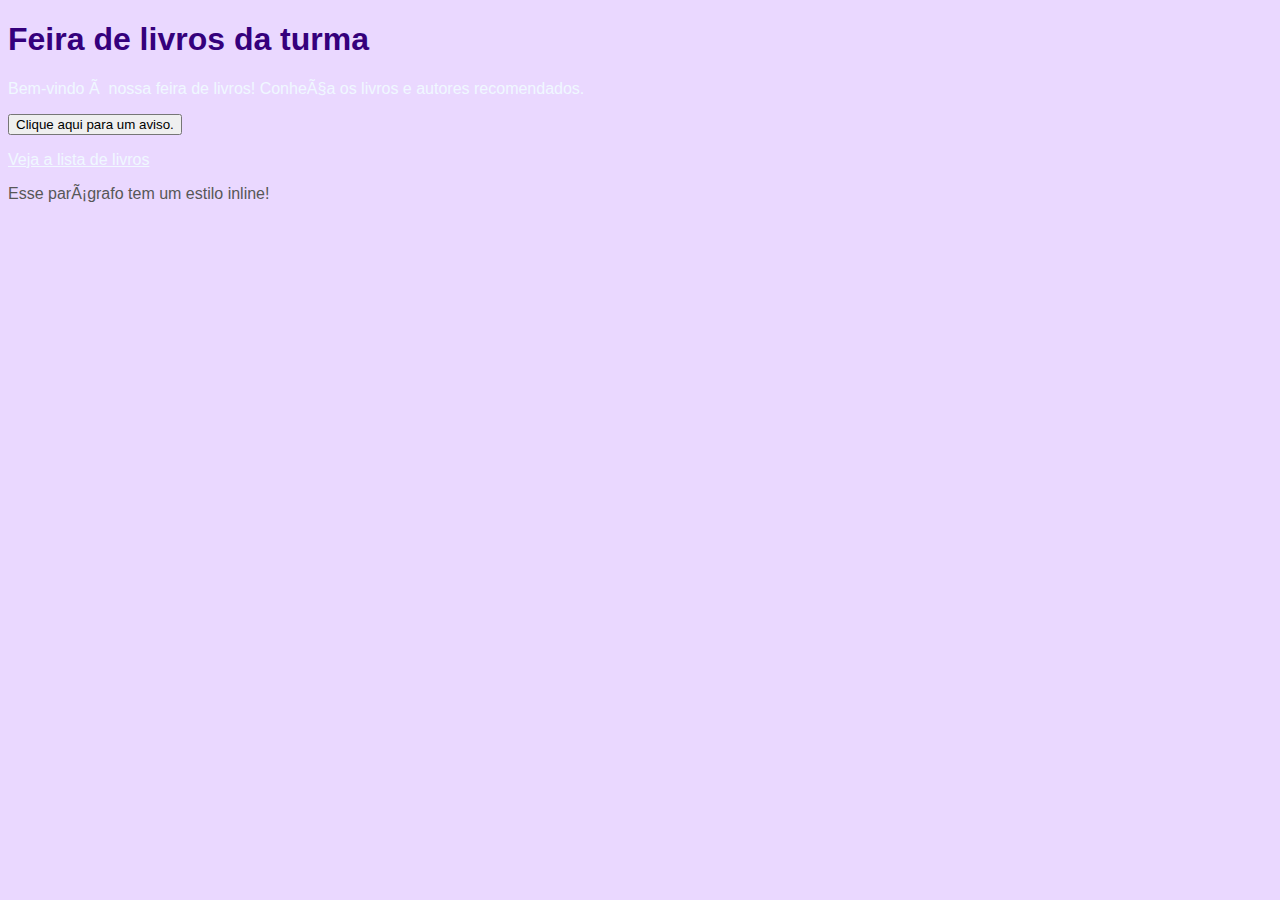
<file: index.html>
<!DOCTYPE html>
<html lang="pt_BR">
<head>
    <meta charset="UTF_8">
    <title>Feira de livros</title>
    <link rel="stylesheet" href="estilos.css">
    <style>
        .destaque {
            color: #35007c;
            font-weight: bold;
        }
    </style>
</head>
<body>
    <h1 class="destaque">Feira de livros da turma</h1>
    <p>Bem-vindo à nossa feira de livros! Conheça os livros e autores recomendados.</p>
    <button onclick="mostrarAlerta()">Clique aqui para um aviso.</button>
    <p><a href="livros.html">Veja a lista de livros</a></p>
    <p id="teste">Esse parágrafo tem um estilo inline!</p>

    <script src="scripts.js"></script>
</body>
</html>
</file>
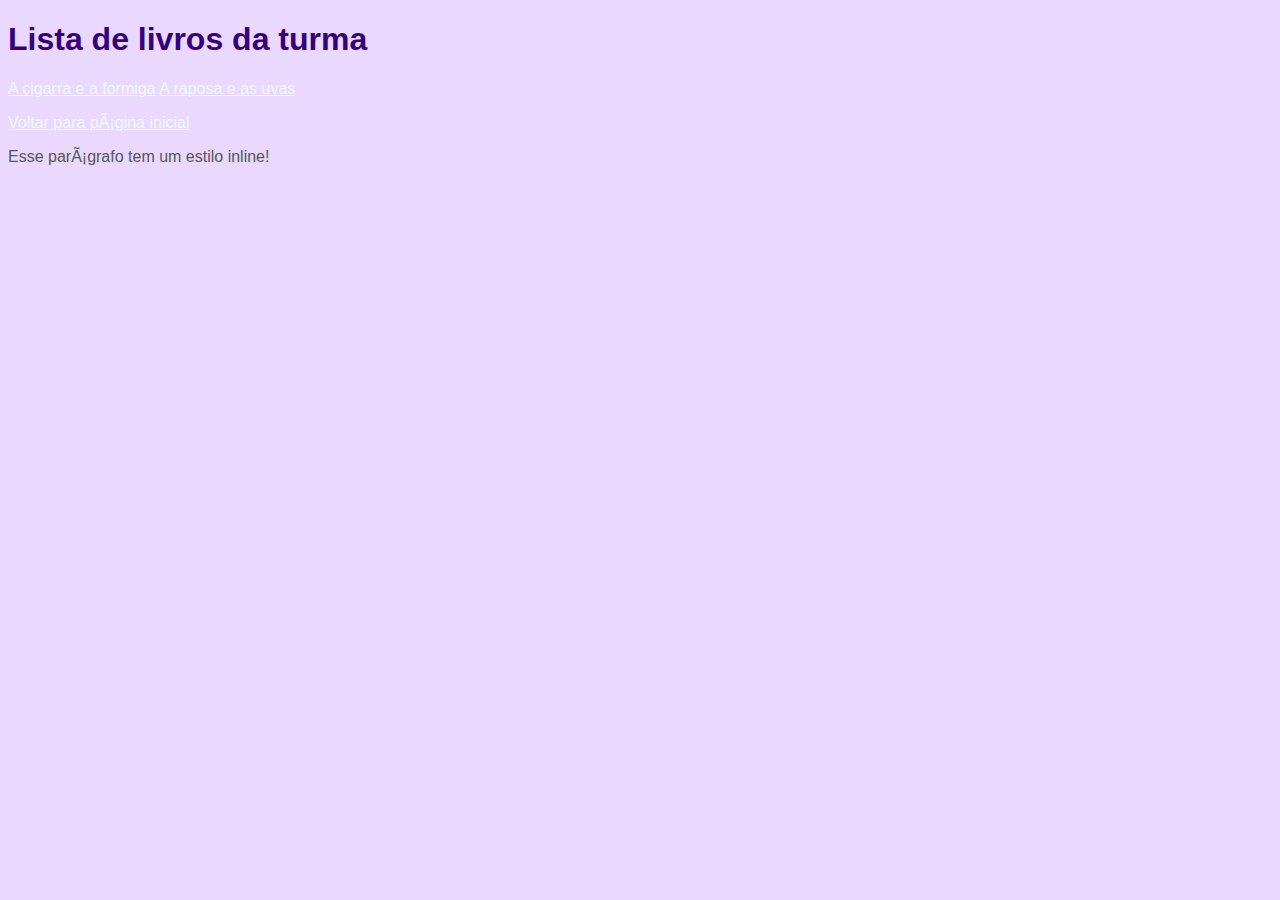
<file: livros.html>
<!DOCTYPE html>
<html lang="pt_BR">
<head>
    <meta charset="UTF_8">
    <title>Lista de livros</title>
    <link rel="stylesheet" href="estilos.css">
    <style>
        .destaque {
            color: #35007c;
            font-weight: bold;
        }

    </style>
</head>
<body>
    <h1 class="destaque">Lista de livros da turma</h1>
    <a href="https://ririro.com/pt/a-cigarra-e-a-formiga/">A cigarra e a formiga</a>
    <a href="https://ririro.com/pt/a-raposa-e-as-uvas/">A raposa e as uvas</a>
    <p><a href="indexL.html">Voltar para página inicial</a></p>
    <p id="teste">Esse parágrafo tem um estilo inline!</p>

    <script src="scripts.js"></script>
</body>
</html>
</file>
<file: estilos.css>
body {
    font-family: Arial, sans-serif;
    margin: 20;
    background-color: rgb(234, 216, 255);
}
h1{
    color: #4d0491;
}
p{
    color: aliceblue;
}
a{
    color: aliceblue;
}
#teste{
    color: rgb(87, 87, 87);
}
</file>
